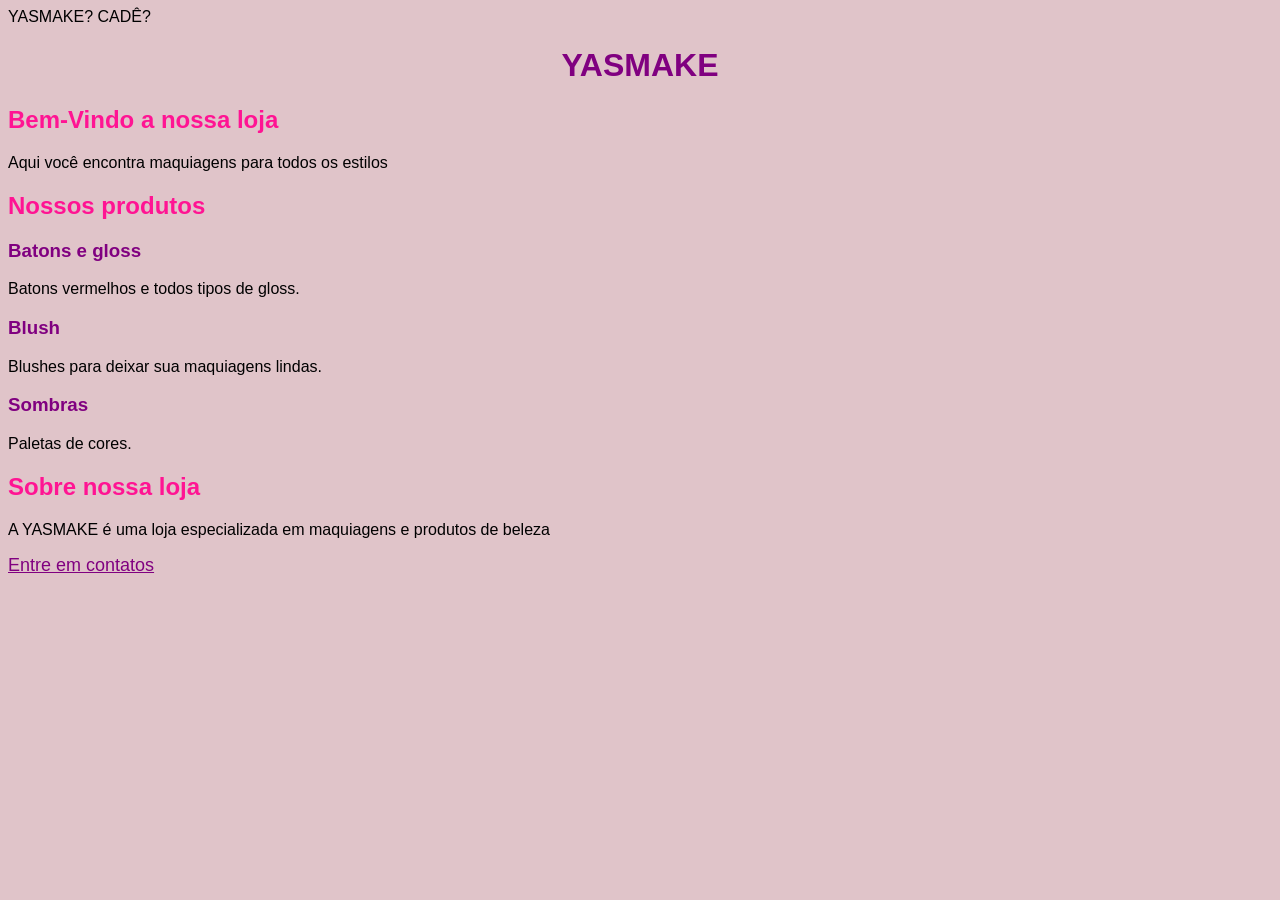
<file: index.html>
<!DOCTYPE html>
<html lang="pt_BR">
    <head>
        <meta charset="UTF-8"
        <title>YASMAKE? CADÊ?</title>
        <link rel="stylesheet" href="estilo.css">
        </head>
        <body>
            <h1>YASMAKE</h1>
            <h2>Bem-Vindo a nossa loja</h2>
            <p>Aqui você encontra maquiagens para todos os estilos</p>
            <h2>Nossos produtos</h2>
            <h3>Batons e gloss</h3>
            <p>Batons vermelhos e todos tipos de gloss.</p>
            <h3>Blush</h3>
            <p>Blushes para deixar sua maquiagens lindas.</p>
            <h3>Sombras</h3>
            <p>Paletas de cores.</p>
            <h2>Sobre nossa loja</h2>
            <p>A YASMAKE é uma loja especializada em maquiagens e produtos de beleza</p>
            <a href="contato.html">Entre em contatos</a>
        </body>
        </html>
</file>
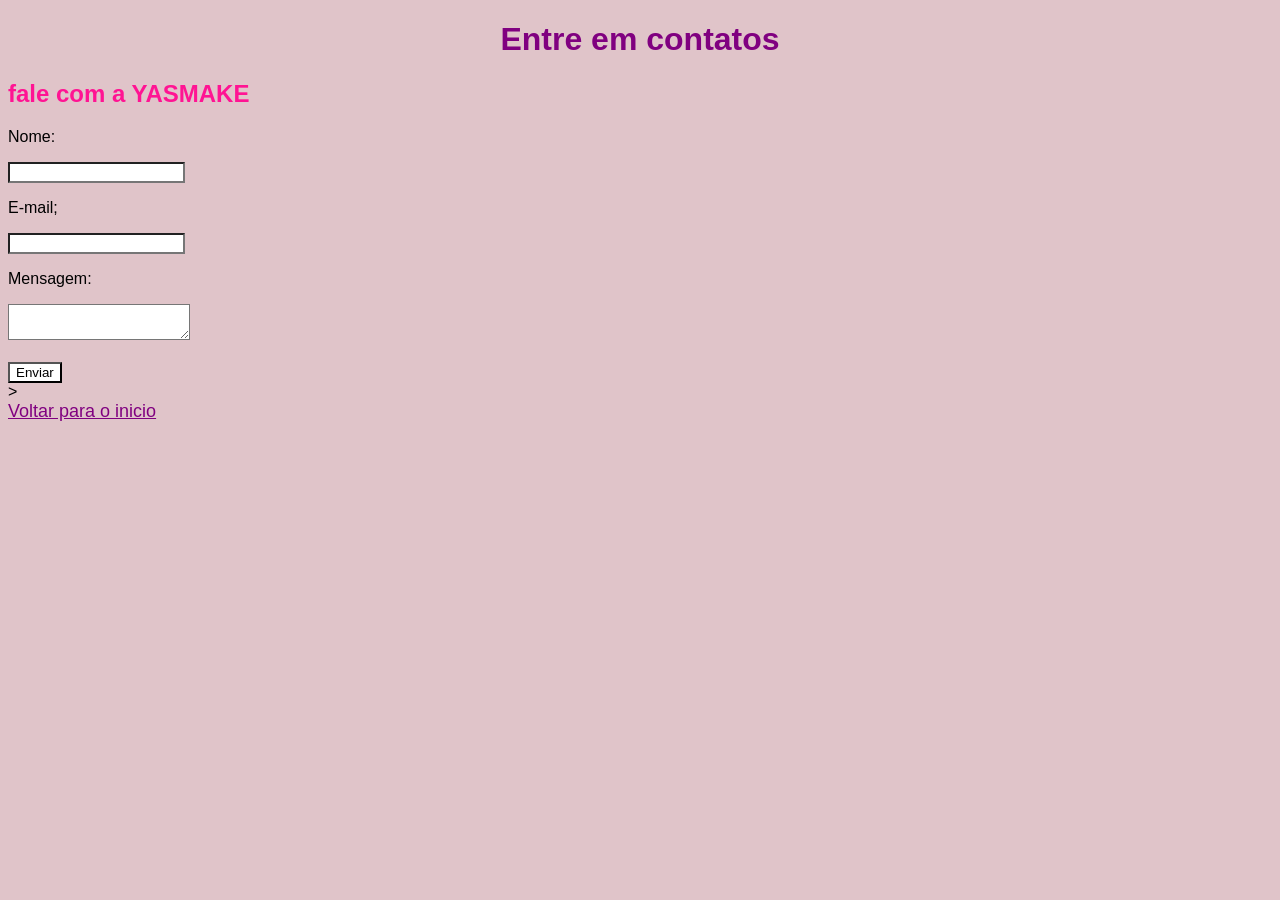
<file: contato.html>
<!DOCTYPE html>
<html lang="pt-BR">
    <head>
        <meta charset="UTF-8">
        <title>Contato - YASMAKE</title>
        <link rel="stylesheet" href="estilo.css">
    </head>
    <body>
        <h1>Entre em contatos</h1>
        <h2>fale com a YASMAKE</h2>
        <form>
            <p>Nome:</p>
            <input type="text">
            <p>E-mail;</p>
            <input type="email">
            <p>Mensagem:</p>
            <textarea></textarea>
            <br><br>
            <input type="submit" value="Enviar">
        </form>
    ><br>
    <a href="index.html">Voltar para o inicio</a>
 </body>
</html>
</file>
<file: estilo.css>
body{
    background-color: rgb(224, 196, 201);
    font-family: Arial;
}
h1{
    color: purple;
    text-align: center;
}
h2{
    color: deeppink;
}
h3{
    color:purple;
}
p{
    color:black;
}
a{
    color:purple;
    font-size: 18px;
}
input{
    background-color: white;
}
textarea{
    background-color: white;
}
</file>
